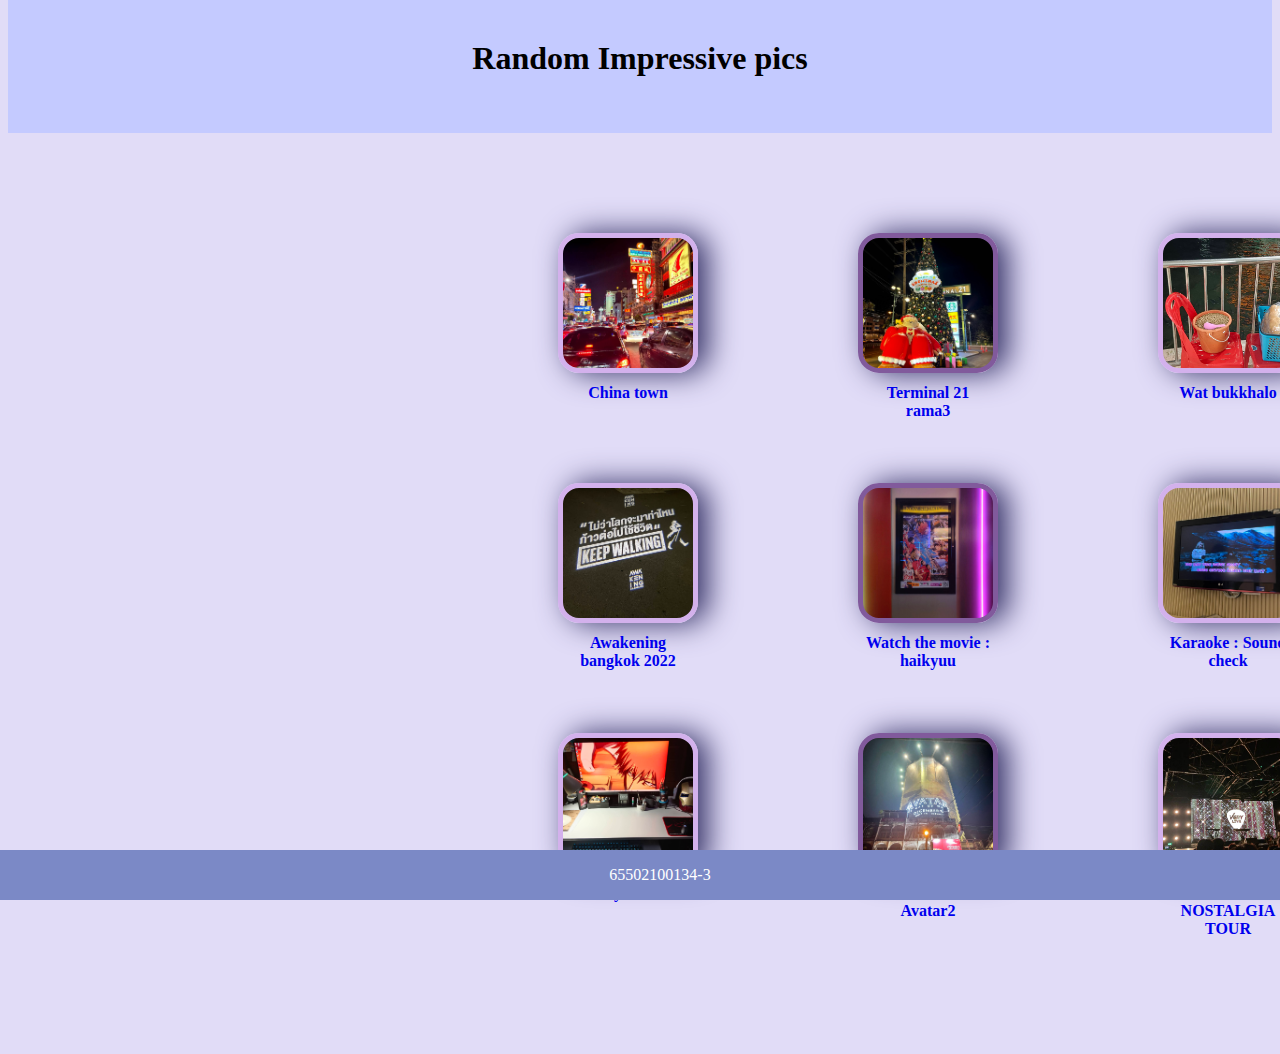
<file: index.html>
<!DOCTYPE html>
<html lang="en">
<head>
    <link rel="stylesheet" href="style.css">
   
    <meta charset="UTF-8">
    <meta name="viewport" content="width=device-width, initial-scale=1.0">
    <title>impressive 9 pics</title>
</head>

<header>  
</br>      
</br> 
    <h1>Random Impressive pics</h1>
   
</header>

<body>
  
   
                        <section>
                            
                            <div class="container">
                       


                            <a href="./one.html"><div class="item1">
                            <div class="text1">
                                <strong><p>China town</p>
                            </div>
                            </div></a>
                            


                            <a href="./two.html"><div class="item2">
                                <div class="text2">
                                    <p>Terminal 21 rama3</p>
                                </div>
                            </div></a>
                            
                            
                            <a href="./three.html"><div class="item3">
                                <div class="text3">
                                    <p>Wat bukkhalo</p>
                                </div>
                            </div></a>

                            <a href="./four.html"><div class="item4">
                                <div class="text4">
                                    <p>Awakening bangkok 2022</p>
                                </div>
                            </div></a>


                            <a href="./five.html"><div class="item5">
                                <div class="text5">
                                    <p>Watch the movie : haikyuu</p>
                                </div>
                            </div></a>

                            <a href="./six.html"><div class="item6">
                                <div class="text6">
                                    <p>Karaoke : Sound check</p>
                                </div>
                            </div></a>

                            <a href="./seven.html"><div class="item7">
                            <div class="text7">
                                <p>My desk</p>
                            </div>
                        </div></a>

                        <a href="./eight.html"><div class="item8">
                            <div class="text7">
                                <p>Watch the movie : Avatar2</p>
                            </div>
                        </div></a>


                            <a href="./nine.html"><div class="item9">
                                <div class="text7">
                                    <p>THE MODERN NOSTALGIA TOUR</p>
                                </div>
                            </div></a>

                            
                        </strong>
                            </div>
                            </section>






                        </body>    
        </br>                             
<footer>
<p><dd>65502100134-3</dd></p>
</footer>


</html>
</file>
<file: style.css>
body{
background-color: rgb(225, 220, 247);

h1{
  text-align: center;
}




header{
  text-align: center;
    margin-top: -25px;
    background-color: rgb(196, 202, 255);
    height: 150px;
    background-position: center 950px;
    background-size: cover;

}



footer{
  background-color: rgb(123, 137, 198);
  color: white;
  position: fixed;
  left: 0;
  bottom: 0;
  text-align: center;
  width: 100%;
}

.container {
  width: 200px;
  margin: 0 550px;
  position: absolute;
  
}


 .item1{
  
  top: 100px;
  width: 130px; 
  height: 130px;
  background-image: url(./image/chinatown.jpg);
  background-size: cover;
  background-position: center;
  box-shadow: 10px 0px 30px rgb(52, 49, 101);
  border-radius: 15%;
  border: 5px solid rgb(211, 177, 236);
  text-align: center;
  position: absolute;
}

.text1{
  text-align: center;
  padding-top: 130px;
  padding-bottom: 100px;
}

.item1:hover{
  color: #ff9100ed !important;
  transition: all 0.3s ease 0s;
}



.item2{
  position: absolute;
  top: 100px;
  left: 300px;
  width: 130px;
  height: 130px;
  background-image: url(./image/chm2.jpg);
  background-size: cover;
  background-position: center;
  box-shadow: 10px 0px 30px rgb(52, 49, 101);
  border-radius: 15%;
  border: 5px solid rgb(129, 90, 156);
}

.text2{
  text-align: center;
  padding-top: 130px;
  padding-bottom: 100px;
}

.item2:hover{
  color: #ff9100ed !important;
  transition: all 0.3s ease 0s;
}



.item3{
  position: absolute;
  top: 100px;
  left: 600px;
  width: 130px;
  height: 130px;
  background-image: url(./image/wat.jpg);
  background-size: cover;
  background-position: center;
  box-shadow: 10px 0px 30px rgb(52, 49, 101);
  border-radius: 15%;
  border: 5px solid rgb(211, 177, 236);
}

.text3{
  text-align: center;
  padding-top: 130px;
  padding-bottom: 100px;
}

.item3:hover{
  color: #ff9100ed !important;
  transition: all 0.3s ease 0s;
}



.item4{
  position: absolute;
  top: 350px;
  width: 130px;
  height: 130px;
  background-image: url(./image/festlight4.jpg);
  background-size: cover;
  background-position: center;
  box-shadow: 10px 0px 30px rgb(52, 49, 101);
  border-radius: 15%;
  border: 5px solid rgb(211, 177, 236);
}

.text4{
  text-align: center;
  padding-top: 130px;
  padding-bottom: 100px;
}

.item4:hover{
  color: #ff9100ed !important;
  transition: all 0.3s ease 0s;
}



.item5{
  position: absolute;
  top: 350px;
  left: 300px;
  width: 130px;
  height: 130px;
  background-image: url(./image/haikyuu1.jpg);
  background-size: cover;
  background-position: center;
  box-shadow: 10px 0px 30px rgb(52, 49, 101);
  border-radius: 15%;
  border: 5px solid rgb(129, 90, 156);
}

.text5{
  text-align: center;
  padding-top: 130px;
  padding-bottom: 100px;
}

.item5:hover{
  color: #ff9100ed !important;
  transition: all 0.3s ease 0s;
}



.item6{
  position: absolute;
  top: 350px;
  left: 600px;
  width: 130px;
  height: 130px;
  background-image: url(./image/karaoke.jpg);
  background-size: cover;
  background-position: center;
  box-shadow: 10px 0px 30px rgb(52, 49, 101);
  border-radius: 15%;
  border: 5px solid rgb(211, 177, 236);
}

.text6{
  text-align: center;
  padding-top: 130px;
  padding-bottom: 100px;
}

.item6:hover{
  color: #ff9100ed !important;
  transition: all 0.3s ease 0s;
}



.item7{
  position: absolute;
  top: 600px;
  width: 130px;
  height: 130px;
  background-image: url(./image/com.jpg);
  background-size: cover;
  background-position: center;
  box-shadow: 10px 0px 30px rgb(52, 49, 101);
  border-radius: 15%;
  border: 5px solid rgb(211, 177, 236);
}

.text7{
  text-align: center;
  padding-top: 130px;
  padding-bottom: 100px;
}

.item7:hover{
  color: #ff9100ed !important;
  transition: all 0.3s ease 0s;
}



.item8{
  position: absolute;
  top: 600px;
  left: 300px;
  width: 130px;
  height: 130px;
  background-image: url(./image/avatar.jpg);
  background-size: cover;
  background-position: center;
  box-shadow: 10px 0px 30px rgb(52, 49, 101);
  border-radius: 15%;
  border: 5px solid rgb(129, 90, 156);
}

.text8{
  text-align: center;
  padding-top: 130px;
  padding-bottom: 100px;
}

.item8:hover{
  color: #ff9100ed !important;
  transition: all 0.3s ease 0s;
}



.item9{
  position: absolute;
  top: 600px;
  left: 600px;
  width: 130px;
  height: 130px;
  background-image: url(./image/con01.jpg);
  background-size: cover;
  background-position: center;
  box-shadow: 10px 0px 30px rgb(52, 49, 101);
  border-radius: 15%;
  border: 5px solid #d3b1ec;
}

.text9{
  text-align: center;
  padding-top: 130px;
  padding-bottom: 100px;
}

.item9:hover{
  color: #ff9100ed !important;
  transition: all 0.3s ease 0s;
}


.homebutton {

  color: #ffffff !important;
  text-transform: uppercase;
  background: #32218fa5;
  padding: 20px;
  border: 4px solid #1c1b1a !important;
  border-radius: 6px;
  display: inline-block;
  transition: all 0.3s ease 0s;
  }

  .homebutton:hover {
  color: #ffffffed !important;
  border-radius: 50px;
  background: #867acba5;
  border-color: #fff9f3 !important;
  transition: all 0.4s ease 0s;
  }
  
  .gob1{
    display: flex;
      flex-direction: column;
      text-align: center;
      background-color: rgba(89, 62, 112, 0.482); 
      padding: 35px;
      border-radius: 40px;
  }

  .piccnt{
    width: 300px;
    height: 350px;
    position: relative;
    top: 0px;
    left:690px;
  }
  
  .gobtext1{
    width: 200px;
    height: 250px;
    position: relative;
    top: 200px;
    left: 850px;
    box-shadow: 10px 0px 30px rgb(52, 49, 101);
  }

  .gobtext2{
    width: 380px;
    height: 250px;
    position: relative;
    top: 110px;
    left: 980px;
    box-shadow: 10px 0px 30px rgb(52, 49, 101);
  }

  .gobtext3{
    width: 380px;
    height: 400px;
    position: relative;
    top: 55px;
    left: 600px;
    box-shadow: 10px 0px 30px rgb(52, 49, 101);
  }
  
  .gobtext4{
    width: 350px;
    height: 450px;
    position: relative;
    top: 90px;
    left: 1000px;
    box-shadow: 10px 0px 30px rgb(52, 49, 101);
  }
  .gobtext5{
    width: 210px;
    height: 250px;
    position: relative;
    top: 165px;
    left: 1050px;
    box-shadow: 10px 0px 30px rgb(52, 49, 101);
  }

}
</file>
